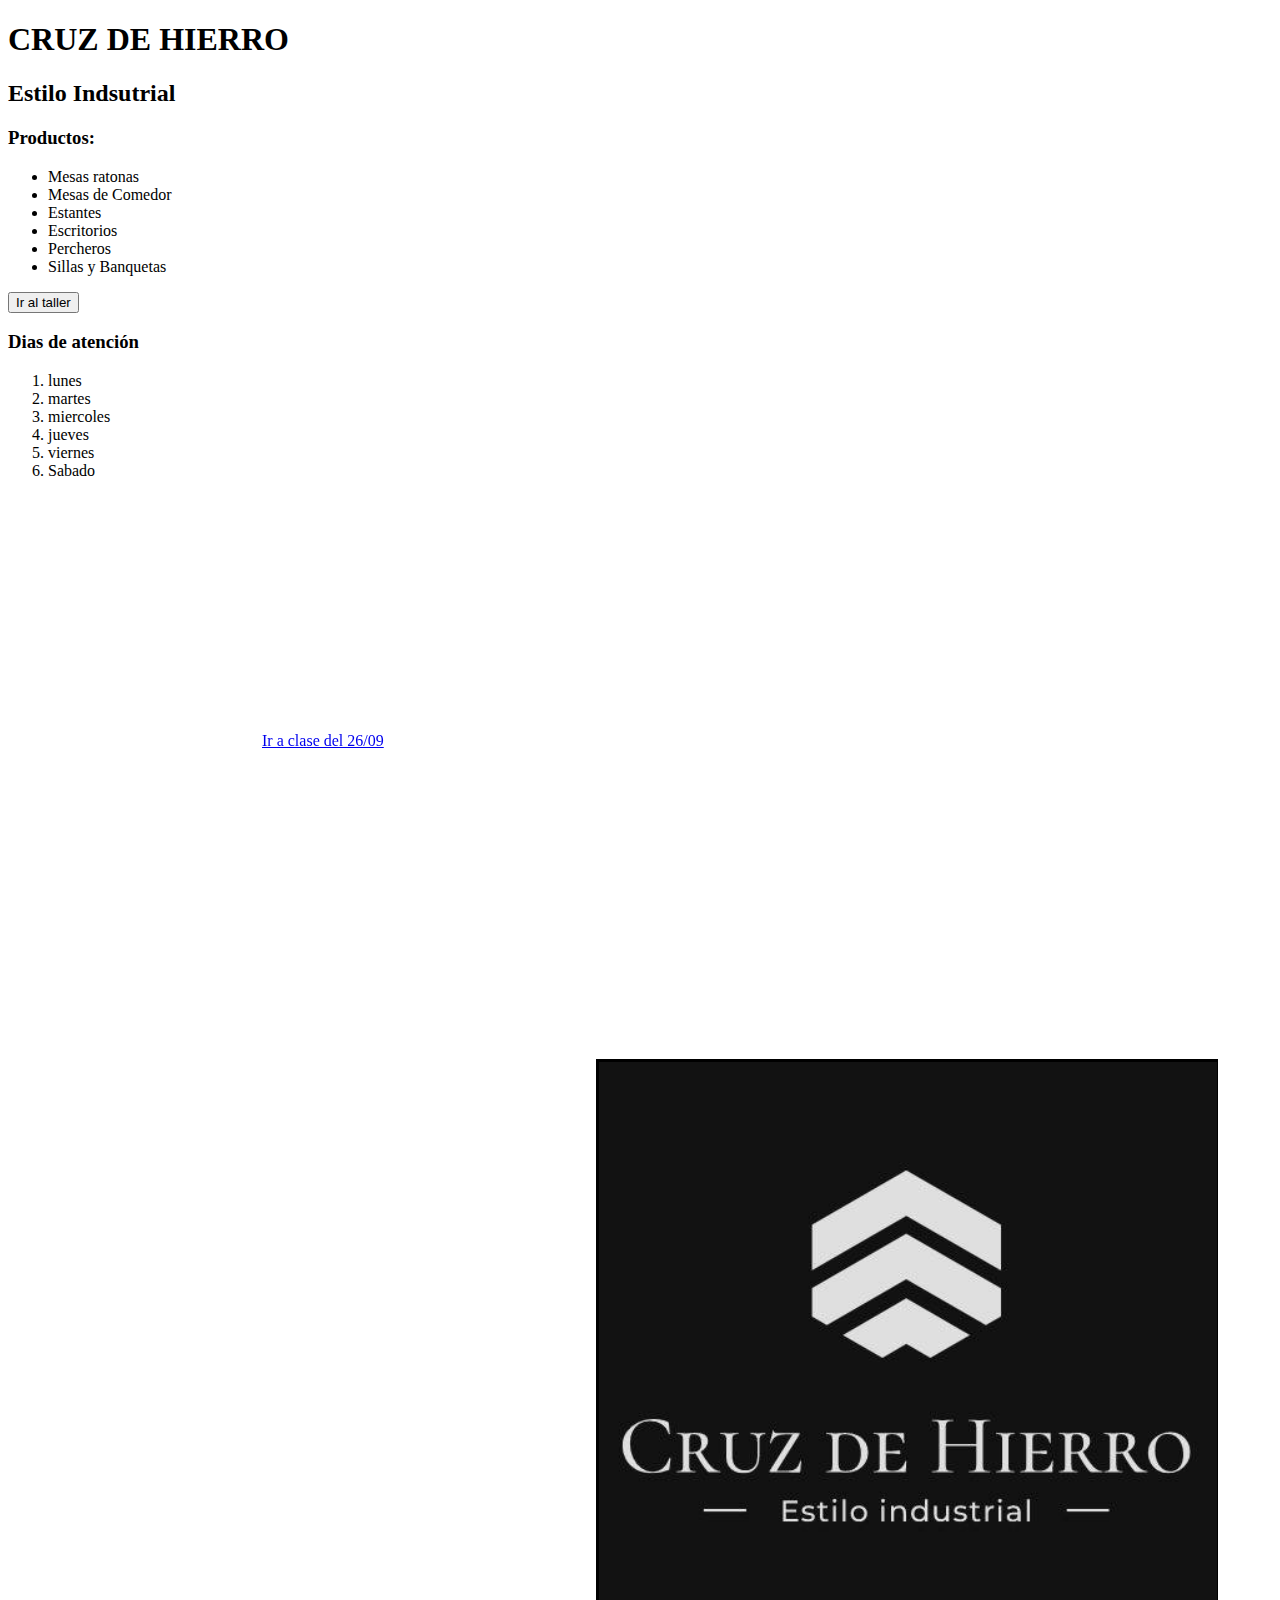
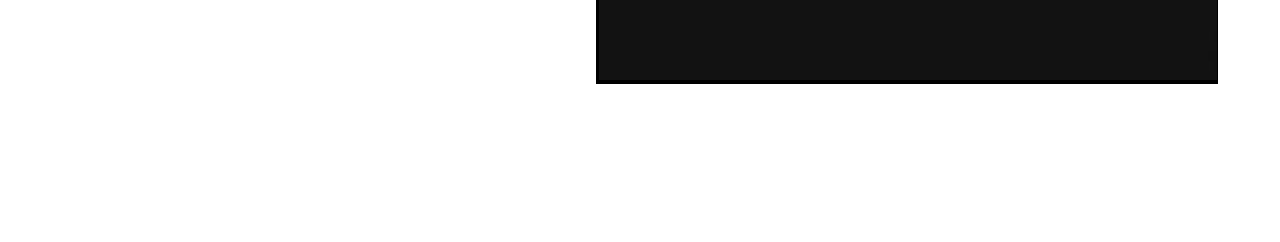
<file: index.html>
<!DOCTYPE html>
<html lang="en">

<head>
    <meta charset="UTF-8">
    <meta name="viewport" content="width=device-width, initial-scale=1.0">
    <title>CRUZ DE HIERRO</title>
</head>

<body>
    <h1>CRUZ DE HIERRO</h1>
    <h2>Estilo Indsutrial</h2>
    <h3>Productos:</h3>
    <ul>
        <li>Mesas ratonas</li>
        <li>Mesas de Comedor</li>
        <li>Estantes</li>
        <li>Escritorios</li>
        <li>Percheros</li>
        <li>Sillas y Banquetas</li>
    </ul>
    <button>Ir al taller</button>
    <h3>Dias de atención</h3>
    <ol>
        <li>lunes</li>
        <li>martes</li>
        <li>miercoles</li>
        <li>jueves</li>
        <li>viernes</li>
        <li>Sabado</li>
    </ol>
    <iframe
        src="https://www.google.com/maps/embed?pb=!1m18!1m12!1m3!1d3396.4540283940655!2d-63.34107942454965!3d-31.648795907524647!2m3!1f0!2f0!3f0!3m2!1i1024!2i768!4f13.1!3m3!1m2!1s0x95cccc29810dbe2f%3A0x6353a98da99643d8!2s25%20De%20Mayo%201337%2C%20Luque%2C%20C%C3%B3rdoba!5e0!3m2!1ses-419!2sar!4v1697171940145!5m2!1ses-419!2sar"
        width="250" height="250" style="border:0;" allowfullscreen="" loading="lazy"
        referrerpolicy="no-referrer-when-downgrade"></iframe>
    <a href="https://www.youtube.com/watch?v=uxrQtkMu1U0">Ir a clase del 26/09</a>
    <a href="https://www.facebook.com/cruzdehierro1/">
        <img src="imagenes/Sin título.png" alt="Logo de pagina cruz de hierro">
    </a>

</body>

</html>
</file>
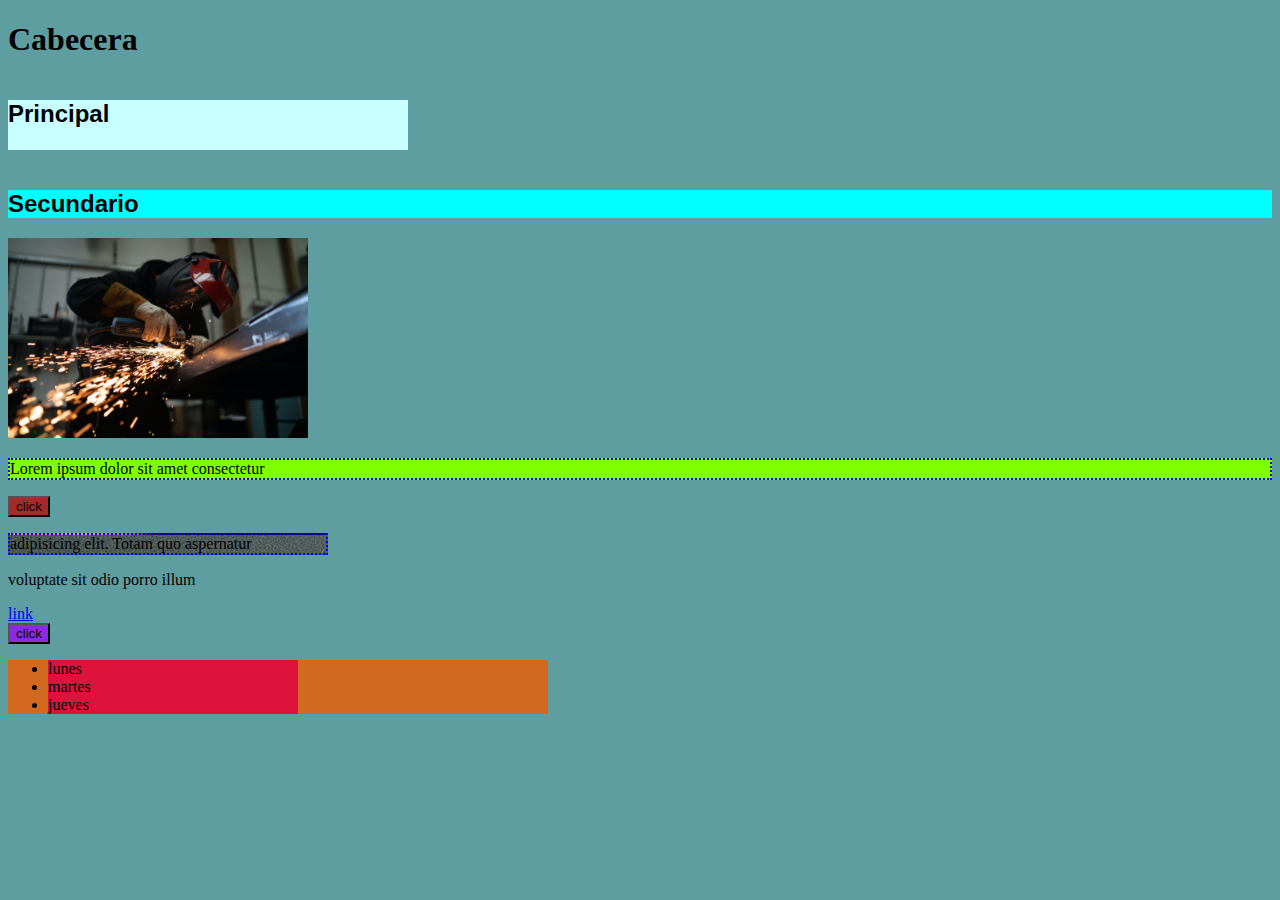
<file: CSS/index.html>
<!DOCTYPE html>
<html lang="en">
<head>
    <meta charset="UTF-8">
    <meta name="viewport" content="width=device-width, initial-scale=1.0">
    <link rel="stylesheet" href="./estilo.css">
    <title>Usando CSS</title>
</head>
<body>
    <h1>Cabecera</h1>
    <h2 id="tituloprincipal">Principal</h2>
    <h2>Secundario</h2>
    <img class="suelda" src="./imagenes/josh-beech-tXJhAFVOHVk-unsplash.jpg" alt="">
    <p class="fondoverde borde"> Lorem ipsum dolor sit amet consectetur </p>
    <button id="botonsolo">click</button>
    <p class="texto2 borde" id="unico">adipisicing elit. Totam quo aspernatur </p>
    <p> voluptate sit odio porro illum </p>
    <a href="#">link</a>
    <button>click</button>    
    <ul>
        <li>lunes</li>
        <li>martes</li>
        <li>jueves</li>
    </ul>
</body>
</html>
</file>
<file: CSS/estilo.css>
body{
    background-color: cadetblue;
}
.fondoverde{
    background-color: chartreuse;
}
h2{
    background-color: aqua;
    font-family: Arial, Helvetica, sans-serif;
}
#tituloprincipal{
    background-color: rgb(200,652,265);
    width: 400px;
    height: 50px;
    display: inline-block;
}
button{
    background-color: blueviolet;
    display: block;
}
#botonsolo{
    background-color: brown;

}
.suelda{
    width: 300px;
}
.texto2{
    width: 25%;
    height: 40%;
}
.borde{
    border-color: blue;
    border-width: 2px;
    border-style:dotted ;
}
#unico{
background-image:url(./imagenes/josh-beech-tXJhAFVOHVk-unsplash.jpg)
}
ul{
    background-color: chocolate;
    width: 500px;    
}
li{
    background-color: crimson;
    width: 50%;
}
</file>
